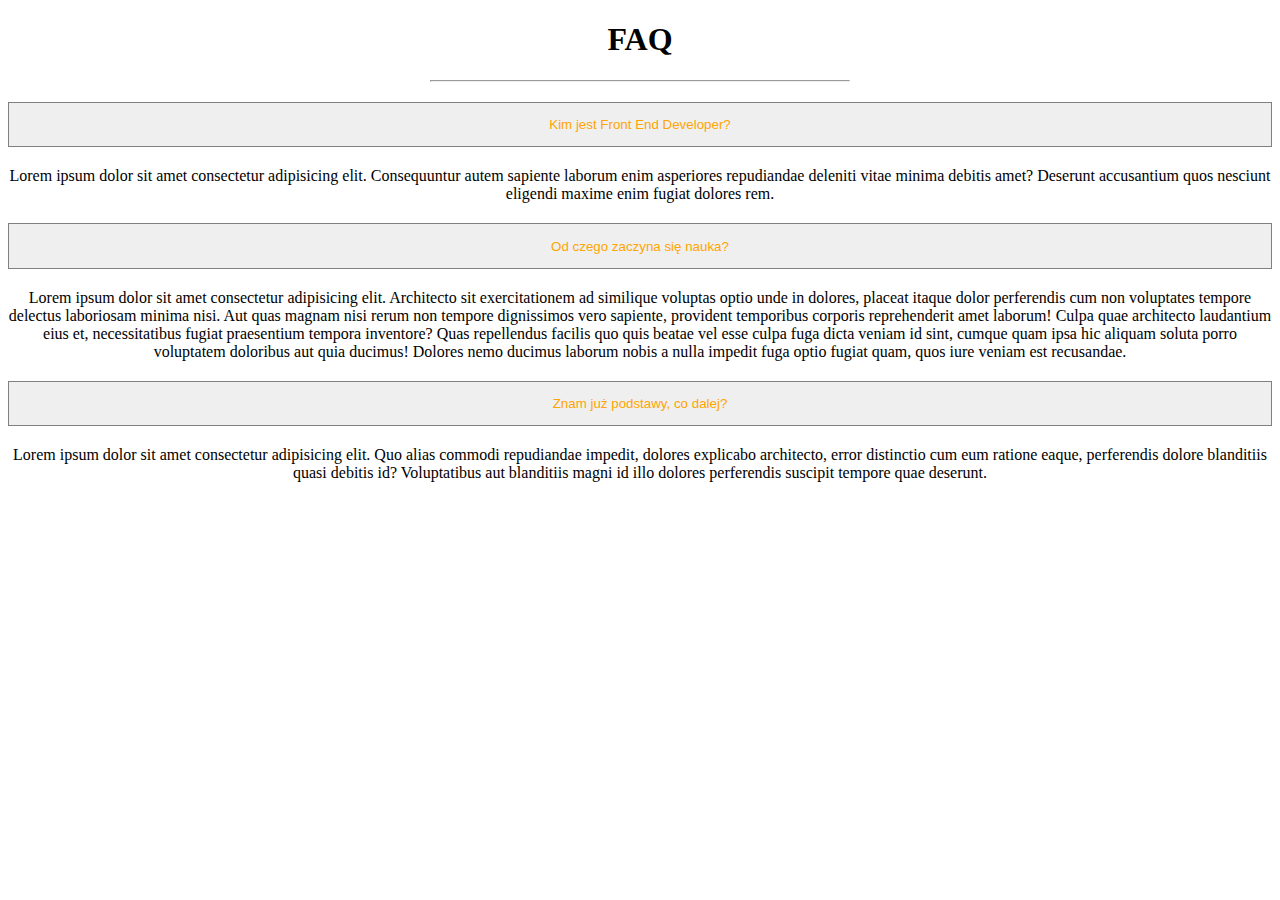
<file: FAQ/index.html>
<!DOCTYPE html>
<html lang="en">
<head>
    <meta charset="UTF-8">
    <meta http-equiv="X-UA-Compatible" content="IE=edge">
    <meta name="viewport" content="width=device-width, initial-scale=1.0">
    <title>Document</title>
    <!-- Bootstrap -->
    <link rel="stylesheet" href="https://cdn.jsdelivr.net/npm/bootstrap@4.6.0/dist/css/bootstrap.min.css" integrity="sha384-B0vP5xmATw1+K9KRQjQERJvTumQW0nPEzvF6L/Z6nronJ3oUOFUFpCjEUQouq2+l" crossorigin="anonymous">
    <link rel="stylesheet" href="https://cdnjs.cloudflare.com/ajax/libs/font-awesome/5.15.4/css/all.min.css">
    <!-- Moje style -->
    <link rel="stylesheet" href="css/style.css">
</head>
<body>
    <div class="container">
        <h1>FAQ</h1><hr>
        <div class="accordion" id="accordionExample">
            <div class="accordion-item">
                <h2 class="accordion-header" id="headingOne">
                    <button class="accordion-button" type="button" data-bs-toggle="collapse" data-bs-target="#collapseOne" aria-expanded="false" aria-controls="collapseOne">
                        <p class="font-color">Kim jest Front End Developer?</p>
                    </button>
                </h2>
            <div id="collapseOne" class="accordion-collapse collapse show" aria-labelledby="headingOne" data-bs-parent="#accordionExample">
                <div class="accordion-body">
                    <p>Lorem ipsum dolor sit amet consectetur adipisicing elit. Consequuntur autem sapiente laborum enim asperiores repudiandae deleniti vitae minima debitis amet? Deserunt accusantium quos nesciunt eligendi maxime enim fugiat dolores rem.
                    </p>
                </div>
            </div>
            </div>
        <div class="accordion-item">
            <h2 class="accordion-header" id="headingTwo">
                <button class="accordion-button collapsed" type="button" data-bs-toggle="collapse" data-bs-target="#collapseTwo" aria-expanded="false" aria-controls="collapseTwo">
                    <p class="font-color">Od czego zaczyna się nauka?</p>
                </button>
            </h2>
        <div id="collapseTwo" class="accordion-collapse collapse" aria-labelledby="headingTwo" data-bs-parent="#accordionExample">
            <div class="accordion-body">
                <p>Lorem ipsum dolor sit amet consectetur adipisicing elit. Architecto sit exercitationem ad similique voluptas optio unde in dolores, placeat itaque dolor perferendis cum non voluptates tempore delectus laboriosam minima nisi. Aut quas magnam nisi rerum non tempore dignissimos vero sapiente, provident temporibus corporis reprehenderit amet laborum! Culpa quae architecto laudantium eius et, necessitatibus fugiat praesentium tempora inventore? Quas repellendus facilis quo quis beatae vel esse culpa fuga dicta veniam id sint, cumque quam ipsa hic aliquam soluta porro voluptatem doloribus aut quia ducimus! Dolores nemo ducimus laborum nobis a nulla impedit fuga optio fugiat quam, quos iure veniam est recusandae.
                </p>
            </div>
        </div>
    </div>
        <div class="accordion-item">
            <h2 class="accordion-header" id="headingThree">
                <button class="accordion-button collapsed" type="button" data-bs-toggle="collapse" data-bs-target="#collapseThree" aria-expanded="false" aria-controls="collapseThree">
                    <p class="font-color">Znam już podstawy, co dalej?</p>
                </button>
            </h2>
            <div id="collapseThree" class="accordion-collapse collapse" aria-labelledby="headingThree" data-bs-parent="#accordionExample">
                <div class="accordion-body">
                    <p>Lorem ipsum dolor sit amet consectetur adipisicing elit. Quo alias commodi repudiandae impedit, dolores explicabo architecto, error distinctio cum eum ratione eaque, perferendis dolore blanditiis quasi debitis id? Voluptatibus aut blanditiis magni id illo dolores perferendis suscipit tempore quae deserunt.
                    </p>
                </div>
            </div>
        </div>
      </div>
    </div>
    <!-- Bootstrap -->
    <script src="https://cdnjs.cloudflare.com/ajax/libs/jquery/3.6.0/jquery.min.js" integrity="sha512-894YE6QWD5I59HgZOGReFYm4dnWc1Qt5NtvYSaNcOP+u1T9qYdvdihz0PPSiiqn/+/3e7Jo4EaG7TubfWGUrMQ==" crossorigin="anonymous" referrerpolicy="no-referrer"></script>
    <script src="https://cdn.jsdelivr.net/npm/popper.js@1.16.1/dist/umd/popper.min.js" integrity="sha384-9/reFTGAW83EW2RDu2S0VKaIzap3H66lZH81PoYlFhbGU+6BZp6G7niu735Sk7lN" crossorigin="anonymous"></script>
    <script src="https://cdnjs.cloudflare.com/ajax/libs/bootstrap/5.1.1/js/bootstrap.min.js" integrity="sha512-ewfXo9Gq53e1q1+WDTjaHAGZ8UvCWq0eXONhwDuIoaH8xz2r96uoAYaQCm1oQhnBfRXrvJztNXFsTloJfgbL5Q==" crossorigin="anonymous" referrerpolicy="no-referrer"></script>
</body>
</html>
</file>
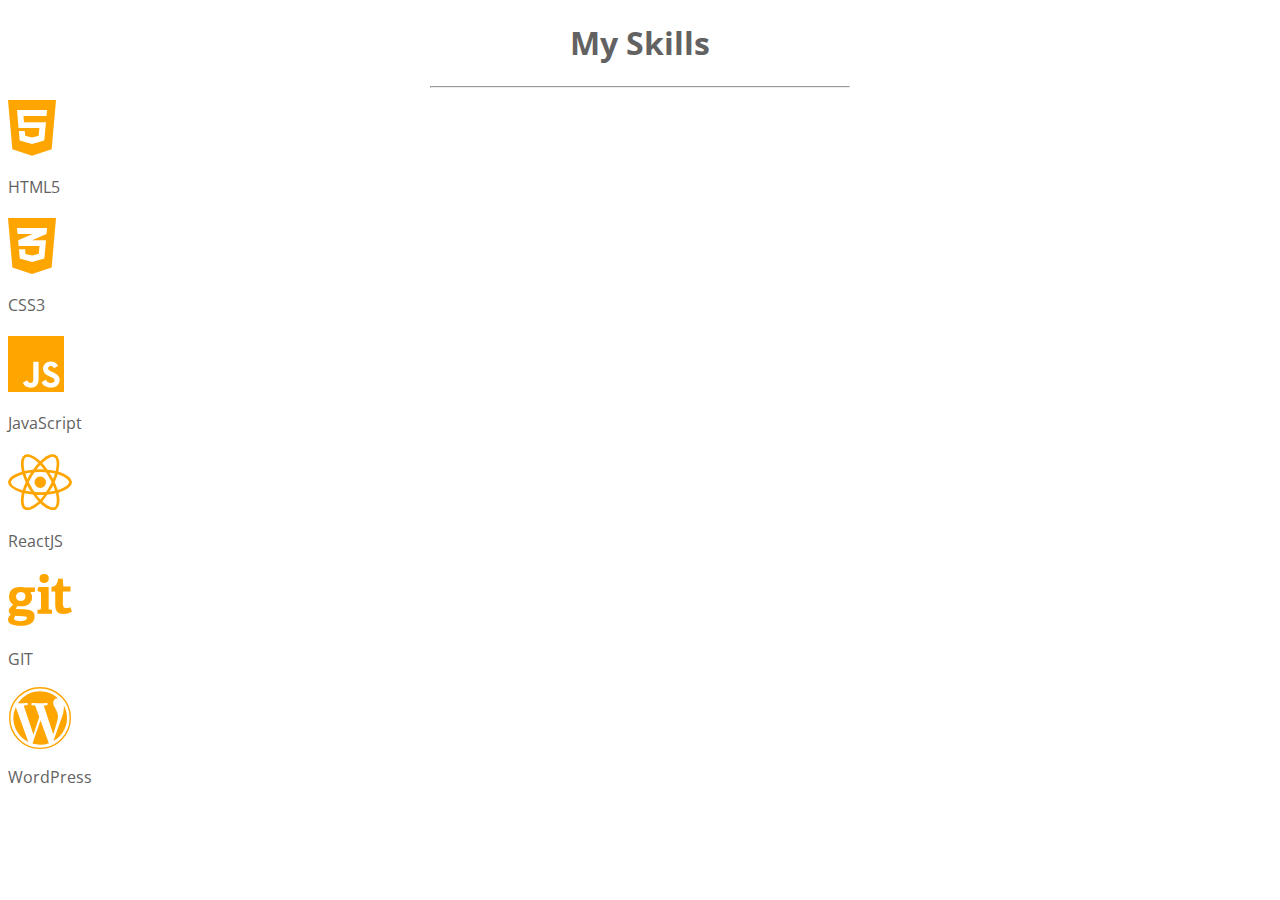
<file: Responsywna/index.html>
<!DOCTYPE html>
<html lang="en">
<head>
    <meta charset="UTF-8">
    <meta http-equiv="X-UA-Compatible" content="IE=edge">
    <meta name="viewport" content="width=device-width, initial-scale=1.0">
    <title>Document</title>
    <!-- Font Awesome -->
    <link href="https://fonts.googleapis.com/css2?family=Open+Sans:wght@300;400&display=swap" rel="stylesheet">
    <!-- Bootstrap -->
    <link rel="stylesheet" href="https://cdn.jsdelivr.net/npm/bootstrap@4.6.0/dist/css/bootstrap.min.css" integrity="sha384-B0vP5xmATw1+K9KRQjQERJvTumQW0nPEzvF6L/Z6nronJ3oUOFUFpCjEUQouq2+l" crossorigin="anonymous">
    <link rel="stylesheet" href="https://cdnjs.cloudflare.com/ajax/libs/font-awesome/5.15.4/css/all.min.css">
    <!-- Moje style -->
    <link rel="stylesheet" href="css/style.css">
</head>
<body>
    <h1>My Skills</h1><hr>
        <div class="container">
            <div class="row text-center">
                <div class="col-md-4 col-sm-6">
                    <i class="fab fa-html5 fa-4x"></i>
                    <p class="font-color">HTML5</p>
                </div>
                <div class="col-md-4 col-sm-6">
                    <i class="fab fa-css3-alt fa-4x"></i>
                    <p class="font-color">CSS3</p>
                </div>
                <div class="col-md-4 col-sm-6">
                    <i class="fab fa-js fa-4x"></i>
                    <p class="font-color">JavaScript</p>
                </div>
                <div class="col-md-4 col-sm-6">
                    <i class="fab fa-react fa-4x"></i>
                    <p class="font-color">ReactJS</p>
                </div>
                <div class="col-md-4 col-sm-6">
                    <i class="fab fa-git fa-4x"></i>
                    <p class="font-color">GIT</p>
                </div>
                <div class="col-md-4 col-sm-6">
                <i class="fab fa-wordpress fa-4x"></i>
                <p class="font-color">WordPress</p>
            </div>
            </div>
        </div>
    <!-- Bootstrap -->
    <script src="https://code.jquery.com/jquery-3.5.1.slim.min.js" integrity="sha384-DfXdz2htPH0lsSSs5nCTpuj/zy4C+OGpamoFVy38MVBnE+IbbVYUew+OrCXaRkfj" crossorigin="anonymous"></script>
    <script src="https://cdn.jsdelivr.net/npm/popper.js@1.16.1/dist/umd/popper.min.js" integrity="sha384-9/reFTGAW83EW2RDu2S0VKaIzap3H66lZH81PoYlFhbGU+6BZp6G7niu735Sk7lN" crossorigin="anonymous"></script>
    <script src="https://cdn.jsdelivr.net/npm/bootstrap@4.6.0/dist/js/bootstrap.min.js" integrity="sha384-+YQ4JLhjyBLPDQt//I+STsc9iw4uQqACwlvpslubQzn4u2UU2UFM80nGisd026JF" crossorigin="anonymous"></script>
</body>
</html>
</file>
<file: FAQ/css/style.css>
h1 {
    text-align: center;
}

hr {
    width: 33%;
    align-items: center;
}

.container {
    text-align: center;
}

.font-color {
    color: orange;
}
button {
    color: grey;
    border: 1px solid;
    width: 100%;
}
</file>
<file: Responsywna/css/style.css>
hr {
    width: 33%;
    align-items: center;
}

h1 {
    text-align: center;
}

body {
    color: rgb(99, 98, 98);
    font-family: 'Open Sans', sans-serif;
}

i {
    color: orange;
}
</file>
